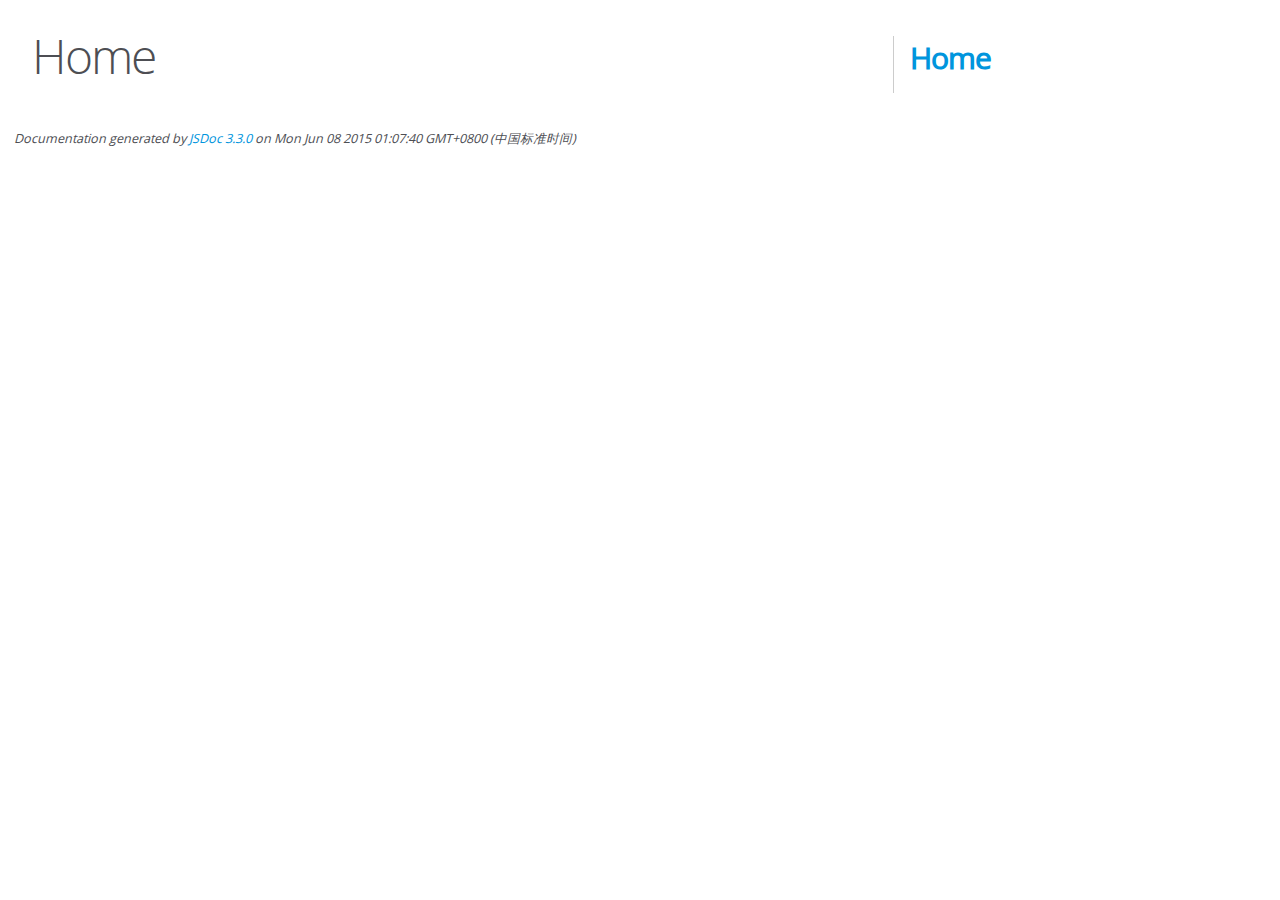
<file: target/BlogJEE-1.0-SNAPSHOT/editor.md/docs/index.html>
<!DOCTYPE html>
<html lang="en">
<head>
    <meta charset="utf-8">
    <title>JSDoc: Home</title>

    <script src="scripts/prettify/prettify.js"> </script>
    <script src="scripts/prettify/lang-css.js"> </script>
    <!--[if lt IE 9]>
      <script src="//html5shiv.googlecode.com/svn/trunk/html5.js"></script>
    <![endif]-->
    <link type="text/css" rel="stylesheet" href="styles/prettify-tomorrow.css">
    <link type="text/css" rel="stylesheet" href="styles/jsdoc-default.css">
</head>

<body>

<div id="main">

    <h1 class="page-title">Home</h1>

    



    


    <h3> </h3>










    









</div>

<nav>
    <h2><a href="index.html">Home</a></h2>
</nav>

<br class="clear">

<footer>
    Documentation generated by <a href="https://github.com/jsdoc3/jsdoc">JSDoc 3.3.0</a> on Mon Jun 08 2015 01:07:40 GMT+0800 (中国标准时间)
</footer>

<script> prettyPrint(); </script>
<script src="scripts/linenumber.js"> </script>
</body>
</html>
</file>
<file: target/BlogJEE-1.0-SNAPSHOT/editor.md/docs/styles/prettify-tomorrow.css>
/* Tomorrow Theme */
/* Original theme - https://github.com/chriskempson/tomorrow-theme */
/* Pretty printing styles. Used with prettify.js. */
/* SPAN elements with the classes below are added by prettyprint. */
/* plain text */
.pln {
  color: #4d4d4c; }

@media screen {
  /* string content */
  .str {
    color: #718c00; }

  /* a keyword */
  .kwd {
    color: #8959a8; }

  /* a comment */
  .com {
    color: #8e908c; }

  /* a type name */
  .typ {
    color: #4271ae; }

  /* a literal value */
  .lit {
    color: #f5871f; }

  /* punctuation */
  .pun {
    color: #4d4d4c; }

  /* lisp open bracket */
  .opn {
    color: #4d4d4c; }

  /* lisp close bracket */
  .clo {
    color: #4d4d4c; }

  /* a markup tag name */
  .tag {
    color: #c82829; }

  /* a markup attribute name */
  .atn {
    color: #f5871f; }

  /* a markup attribute value */
  .atv {
    color: #3e999f; }

  /* a declaration */
  .dec {
    color: #f5871f; }

  /* a variable name */
  .var {
    color: #c82829; }

  /* a function name */
  .fun {
    color: #4271ae; } }
/* Use higher contrast and text-weight for printable form. */
@media print, projection {
  .str {
    color: #060; }

  .kwd {
    color: #006;
    font-weight: bold; }

  .com {
    color: #600;
    font-style: italic; }

  .typ {
    color: #404;
    font-weight: bold; }

  .lit {
    color: #044; }

  .pun, .opn, .clo {
    color: #440; }

  .tag {
    color: #006;
    font-weight: bold; }

  .atn {
    color: #404; }

  .atv {
    color: #060; } }
/* Style */
/*
pre.prettyprint {
  background: white;
  font-family: Consolas, Monaco, 'Andale Mono', monospace;
  font-size: 12px;
  line-height: 1.5;
  border: 1px solid #ccc;
  padding: 10px; }
*/

/* Specify class=linenums on a pre to get line numbering */
ol.linenums {
  margin-top: 0;
  margin-bottom: 0; }

/* IE indents via margin-left */
li.L0,
li.L1,
li.L2,
li.L3,
li.L4,
li.L5,
li.L6,
li.L7,
li.L8,
li.L9 {
  /* */ }

/* Alternate shading for lines */
li.L1,
li.L3,
li.L5,
li.L7,
li.L9 {
  /* */ }
</file>
<file: target/BlogJEE-1.0-SNAPSHOT/editor.md/docs/styles/jsdoc-default.css>
@font-face {
    font-family: 'Open Sans';
    font-weight: normal;
    font-style: normal;
    src: url('../fonts/OpenSans-Regular-webfont.eot');
    src:
        local('Open Sans'),
        local('OpenSans'),
        url('../fonts/OpenSans-Regular-webfont.eot?#iefix') format('embedded-opentype'),
        url('../fonts/OpenSans-Regular-webfont.woff') format('woff'),
        url('../fonts/OpenSans-Regular-webfont.svg#open_sansregular') format('svg');
}

@font-face {
    font-family: 'Open Sans Light';
    font-weight: normal;
    font-style: normal;
    src: url('../fonts/OpenSans-Light-webfont.eot');
    src:
        local('Open Sans Light'),
        local('OpenSans Light'),
        url('../fonts/OpenSans-Light-webfont.eot?#iefix') format('embedded-opentype'),
        url('../fonts/OpenSans-Light-webfont.woff') format('woff'),
        url('../fonts/OpenSans-Light-webfont.svg#open_sanslight') format('svg');
}

html
{
    overflow: auto;
    background-color: #fff;
    font-size: 14px;
}

body
{
    font-family: 'Open Sans', sans-serif;
    line-height: 1.5;
    color: #4d4e53;
    background-color: white;
}

a, a:visited, a:active {
    color: #0095dd;
    text-decoration: none;
}

a:hover {
    text-decoration: underline;
}

header
{
    display: block;
    padding: 0px 4px;
}

tt, code, kbd, samp {
    font-family: Consolas, Monaco, 'Andale Mono', monospace;
}

.class-description {
    font-size: 130%;
    line-height: 140%;
    margin-bottom: 1em;
    margin-top: 1em;
}

.class-description:empty {
    margin: 0;
}

#main {
    float: left;
    width: 70%;
}

article dl {
    margin-bottom: 40px;
}

section
{
    display: block;
    background-color: #fff;
    padding: 12px 24px;
    border-bottom: 1px solid #ccc;
    margin-right: 30px;
}

.variation {
    display: none;
}

.signature-attributes {
    font-size: 60%;
    color: #aaa;
    font-style: italic;
    font-weight: lighter;
}

nav
{
    display: block;
    float: right;
    margin-top: 28px;
    width: 30%;
    box-sizing: border-box;
    border-left: 1px solid #ccc;
    padding-left: 16px;
}

nav ul {
    font-family: 'Lucida Grande', 'Lucida Sans Unicode', arial, sans-serif;
    font-size: 100%;
    line-height: 17px;
    padding: 0;
    margin: 0;
    list-style-type: none;
}

nav ul a, nav ul a:visited, nav ul a:active {
    font-family: Consolas, Monaco, 'Andale Mono', monospace;
    line-height: 18px;
    color: #4D4E53;
}

nav h3 {
    margin-top: 12px;
}

nav li {
    margin-top: 6px;
}

footer {
    display: block;
    padding: 6px;
    margin-top: 12px;
    font-style: italic;
    font-size: 90%;
}

h1, h2, h3, h4 {
    font-weight: 200;
    margin: 0;
}

h1
{
    font-family: 'Open Sans Light', sans-serif;
    font-size: 48px;
    letter-spacing: -2px;
    margin: 12px 24px 20px;
}

h2, h3
{
    font-size: 30px;
    font-weight: 700;
    letter-spacing: -1px;
    margin-bottom: 12px;
}

h4
{
    font-size: 18px;
    letter-spacing: -0.33px;
    margin-bottom: 12px;
    color: #4d4e53;
}

h5, .container-overview .subsection-title
{
    font-size: 120%;
    font-weight: bold;
    letter-spacing: -0.01em;
    margin: 8px 0 3px 0;
}

h6
{
    font-size: 100%;
    letter-spacing: -0.01em;
    margin: 6px 0 3px 0;
    font-style: italic;
}

.ancestors { color: #999; }
.ancestors a
{
    color: #999 !important;
    text-decoration: none;
}

.clear
{
    clear: both;
}

.important
{
    font-weight: bold;
    color: #950B02;
}

.yes-def {
    text-indent: -1000px;
}

.type-signature {
    color: #aaa;
}

.name, .signature {
    font-family: Consolas, Monaco, 'Andale Mono', monospace;
}

.details { margin-top: 14px; border-left: 2px solid #DDD; }
.details dt { width: 120px; float: left; padding-left: 10px;  padding-top: 6px; }
.details dd { margin-left: 70px; }
.details ul { margin: 0; }
.details ul { list-style-type: none; }
.details li { margin-left: 30px; padding-top: 6px; }
.details pre.prettyprint { margin: 0 }
.details .object-value { padding-top: 0; }

.description {
    margin-bottom: 1em;
    margin-top: 1em;
}

.code-caption
{
    font-style: italic;
    font-size: 107%;
    margin: 0;
}

.prettyprint
{
    border: 1px solid #ddd;
    width: 80%;
    overflow: auto;
}

.prettyprint.source {
    width: inherit;
}

.prettyprint code
{
    font-size: 100%;
    line-height: 18px;
    display: block;
    padding: 4px 12px;
    margin: 0;
    background-color: #fff;
    color: #4D4E53;
}

.prettyprint code span.line
{
  display: inline-block;
}

.prettyprint.linenums
{
  padding-left: 70px;
  -webkit-user-select: none;
  -moz-user-select: none;
  -ms-user-select: none;
  user-select: none;
}

.prettyprint.linenums ol
{
  padding-left: 0;
}

.prettyprint.linenums li
{
  border-left: 3px #ddd solid;
}

.prettyprint.linenums li.selected,
.prettyprint.linenums li.selected *
{
  background-color: lightyellow;
}

.prettyprint.linenums li *
{
  -webkit-user-select: text;
  -moz-user-select: text;
  -ms-user-select: text;
  user-select: text;
}

.params, .props
{
    border-spacing: 0;
    border: 0;
    border-collapse: collapse;
}

.params .name, .props .name, .name code {
    color: #4D4E53;
    font-family: Consolas, Monaco, 'Andale Mono', monospace;
    font-size: 100%;
}

.params td, .params th, .props td, .props th
{
    border: 1px solid #ddd;
    margin: 0px;
    text-align: left;
    vertical-align: top;
    padding: 4px 6px;
    display: table-cell;
}

.params thead tr, .props thead tr
{
    background-color: #ddd;
    font-weight: bold;
}

.params .params thead tr, .props .props thead tr
{
    background-color: #fff;
    font-weight: bold;
}

.params th, .props th { border-right: 1px solid #aaa; }
.params thead .last, .props thead .last { border-right: 1px solid #ddd; }

.params td.description > p:first-child,
.props td.description > p:first-child
{
    margin-top: 0;
    padding-top: 0;
}

.params td.description > p:last-child,
.props td.description > p:last-child
{
    margin-bottom: 0;
    padding-bottom: 0;
}

.disabled {
    color: #454545;
}
</file>
